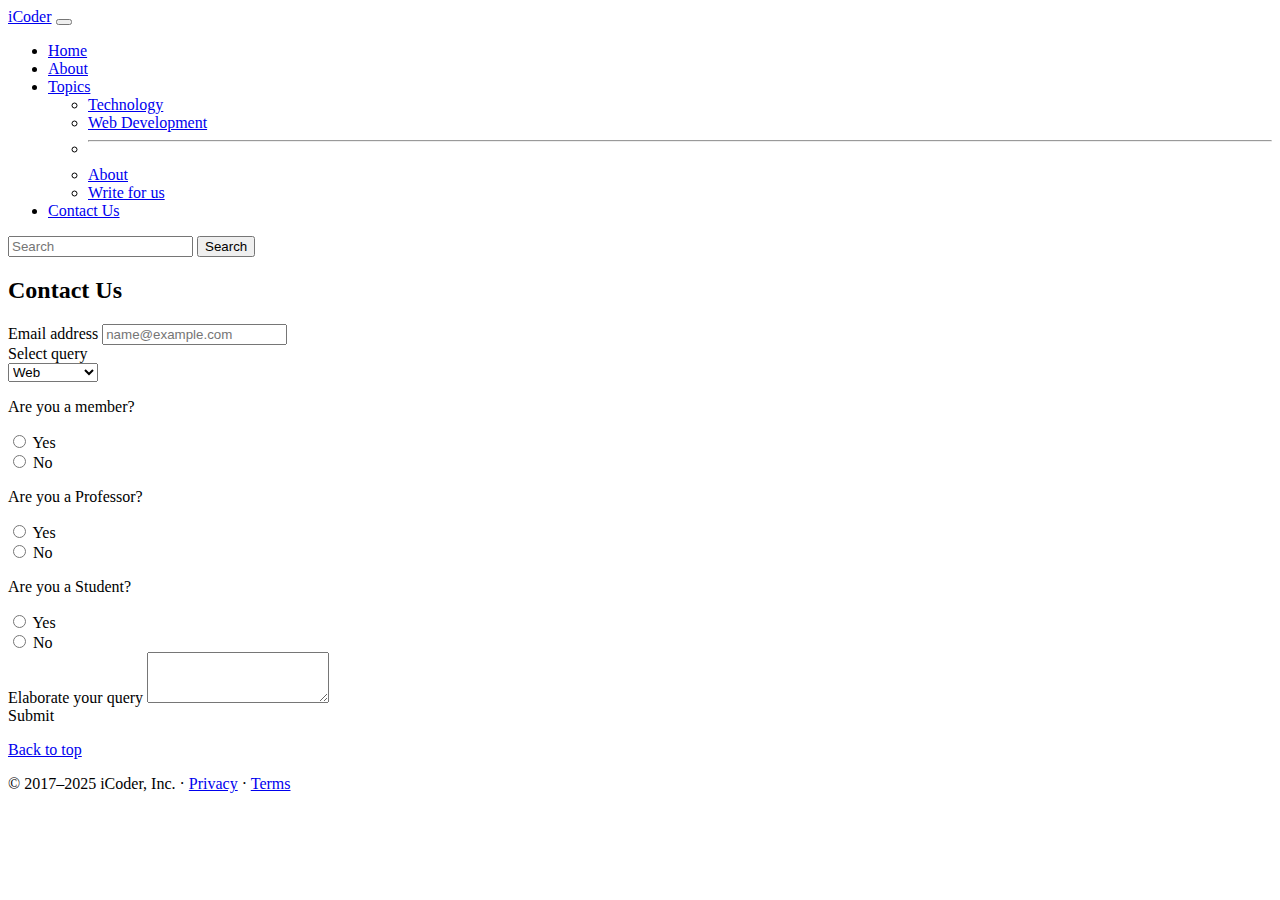
<file: contactUs.html>
<!doctype html>
<html lang="en">

<head>
    <meta charset="utf-8">
    <meta name="viewport" content="width=device-width, initial-scale=1">
    <title>Blog Website iCoder</title>
    <link rel="stylesheet" href="style.css">
    <link href="https://cdn.jsdelivr.net/npm/bootstrap@5.3.7/dist/css/bootstrap.min.css" rel="stylesheet"
        integrity="sha384-LN+7fdVzj6u52u30Kp6M/trliBMCMKTyK833zpbD+pXdCLuTusPj697FH4R/5mcr" crossorigin="anonymous">
</head>

<body>
    <nav class="navbar navbar-expand-lg navbar-dark bg-dark">
        <div class="container-fluid">
            <a class="navbar-brand" href="#">iCoder</a>
            <button class="navbar-toggler" type="button" data-bs-toggle="collapse"
                data-bs-target="#navbarSupportedContent" aria-controls="navbarSupportedContent" aria-expanded="false"
                aria-label="Toggle navigation">
                <span class="navbar-toggler-icon"></span>
            </button>
            <div class="collapse navbar-collapse" id="navbarSupportedContent">
                <ul class="navbar-nav me-auto">
                    <li class="nav-item">
                        <a class="nav-link" aria-current="page" href="/iCoder-Bootstrap/Blog Website/index.html">Home</a>
                    </li>
                    <li class="nav-item">
                        <a class="nav-link" href="/iCoder-Bootstrap/Blog Website/about.html">About</a>
                    </li>
                    <li class="nav-item dropdown">
                        <a class="nav-link dropdown-toggle" href="#" role="button" data-bs-toggle="dropdown"
                            aria-expanded="false">
                            Topics
                        </a>
                        <ul class="dropdown-menu">
                            <li><a class="dropdown-item" href="#">Technology</a></li>
                            <li><a class="dropdown-item" href="#">Web Development</a></li>
                            <li>
                                <hr class="dropdown-divider">
                            </li>
                            <li><a class="dropdown-item" href="#">About</a></li>
                            <li><a class="dropdown-item" href="#">Write for us</a></li>
                        </ul>
                    </li>
                    <li class="nav-item">
                        <a class="nav-link active" href="/iCoder-Bootstrap/Blog Website/contactUs.html">Contact Us</a>
                    </li>
                </ul>
                <form class="d-flex" role="search">
                    <input class="form-control me-2" type="search" placeholder="Search" aria-label="Search" />
                    <button class="btn btn-outline-success" type="submit">Search</button>
                </form>
            </div>
        </div>
    </nav>

    <div class="container my-4">
        <h2>Contact Us</h2>
        <form>
            <div class="mb-3">
                <label for="exampleFormControlInput1" class="form-label">Email address</label>
                <input type="email" class="form-control" id="exampleFormControlInput1" placeholder="name@example.com">
            </div>
            <div class="mb-3">
                <label for="exampleFormControlSelect1" class="form-label">Select query</label>
                <br>
                <select name="mb-3" id="exampleFormControlSelect1">
                    <option>Web</option>
                    <option>Technology</option>
                    <option>Others</option>
                </select>
            </div>
            <div class="mb-3">
                <p>Are you a member? </p>
                <div class="form-check form-check-inline">
                    <input class="form-check-input" type="radio" name="inlineRadioOptions" id="inlineRadio1"
                        value="option1">
                    <label class="form-check-label" for="inlineRadio1">Yes</label>
                </div>
                <div class="form-check form-check-inline">
                    <input class="form-check-input" type="radio" name="inlineRadioOptions" id="inlineRadio2"
                        value="option2">
                    <label class="form-check-label" for="inlineRadio2">No</label>
                </div>
            </div>
            <div class="mb-3">
                <p>Are you a Professor? </p>
                <div class="form-check form-check-inline">
                    <input class="form-check-input" type="radio" name="inlineRadioOptions" id="inlineRadio1"
                        value="option1">
                    <label class="form-check-label" for="inlineRadio1">Yes</label>
                </div>
                <div class="form-check form-check-inline">
                    <input class="form-check-input" type="radio" name="inlineRadioOptions" id="inlineRadio2"
                        value="option2">
                    <label class="form-check-label" for="inlineRadio2">No</label>
                </div>
            </div>
            <div class="mb-3">
                <p>Are you a Student? </p>
                <div class="form-check form-check-inline">
                    <input class="form-check-input" type="radio" name="inlineRadioOptions" id="inlineRadio1"
                        value="option1">
                    <label class="form-check-label" for="inlineRadio1">Yes</label>
                </div>
                <div class="form-check form-check-inline">
                    <input class="form-check-input" type="radio" name="inlineRadioOptions" id="inlineRadio2"
                        value="option2">
                    <label class="form-check-label" for="inlineRadio2">No</label>
                </div>
            </div>
            <div class="mb-3">
                <label for="exampleFormControlTextarea1" class="form-label">Elaborate your query</label>
                <textarea class="form-control" id="exampleFormControlTextarea1" rows="3"></textarea>
            </div>

            <butoon class="btn btn-primary">Submit</butoon>
        </form>
    </div>
    <footer class="container">
        <p class="float-end">
            <a href="#">Back to top</a>
        </p>
        <p>© 2017–2025 iCoder, Inc. ·
            <a href="#">Privacy</a> · <a href="#">Terms</a>
        </p>
    </footer>
    <script src="https://cdn.jsdelivr.net/npm/bootstrap@5.3.7/dist/js/bootstrap.bundle.min.js"
        integrity="sha384-ndDqU0Gzau9qJ1lfW4pNLlhNTkCfHzAVBReH9diLvGRem5+R9g2FzA8ZGN954O5Q"
        crossorigin="anonymous"></script>
</body>


</html>
</file>
<file: style.css>
#carouselExampleCaptions img {
  height: 500px;       /* same as container */
  object-fit:cover;   /* crop image to fit */
  opacity: 0.96;
}
</file>
